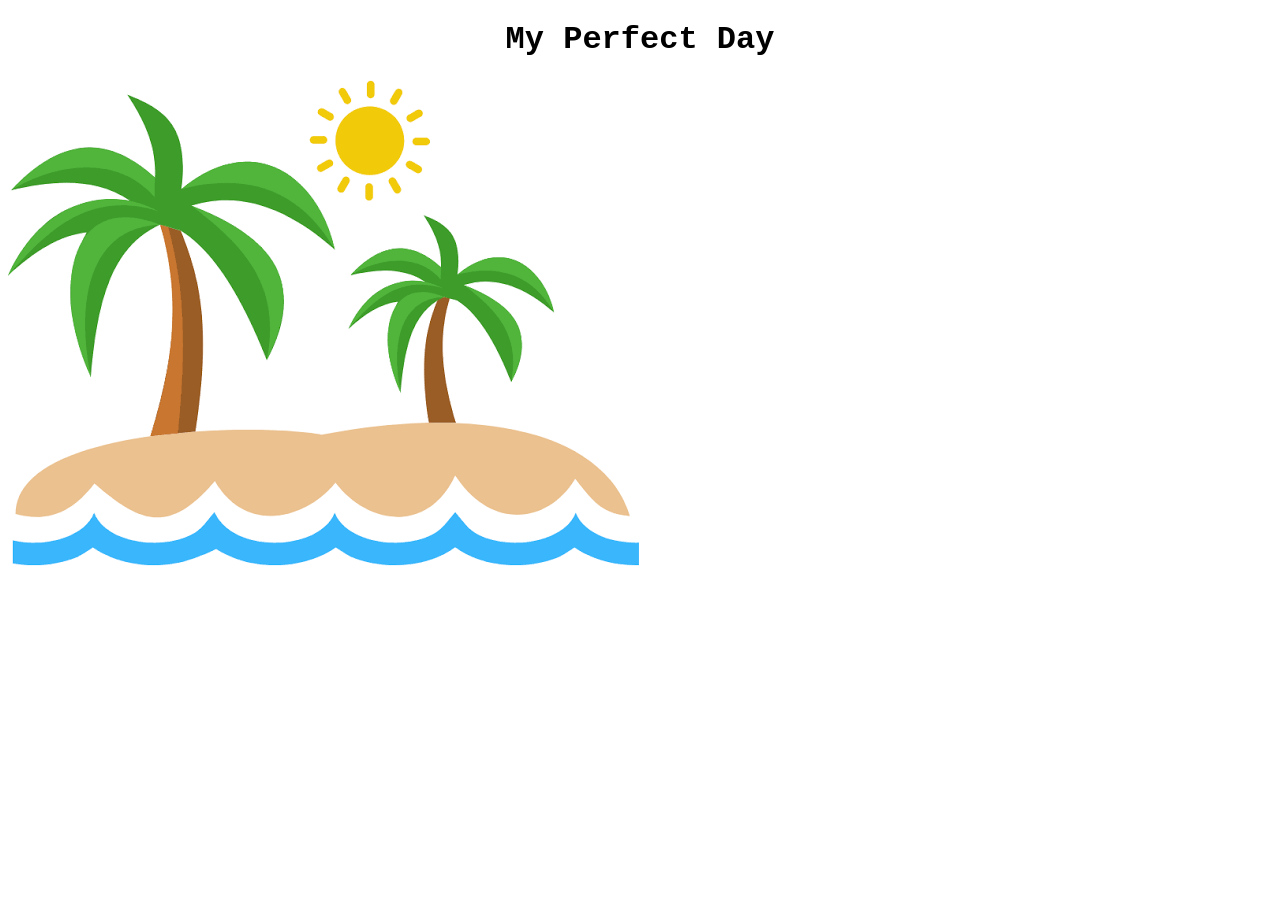
<file: index.html>
<!DOCTYPE html>
<html>
    <head>
        <title>MPD</title>
        <link rel="stylesheet" href="style.css">
    </head>
    <body>
        <h1>My Perfect Day</h1>
        <img src="IMG_0769.png" alt="Beach image" onclick="window.location.href='./beaches.html'">
    </body>
</html>
</file>
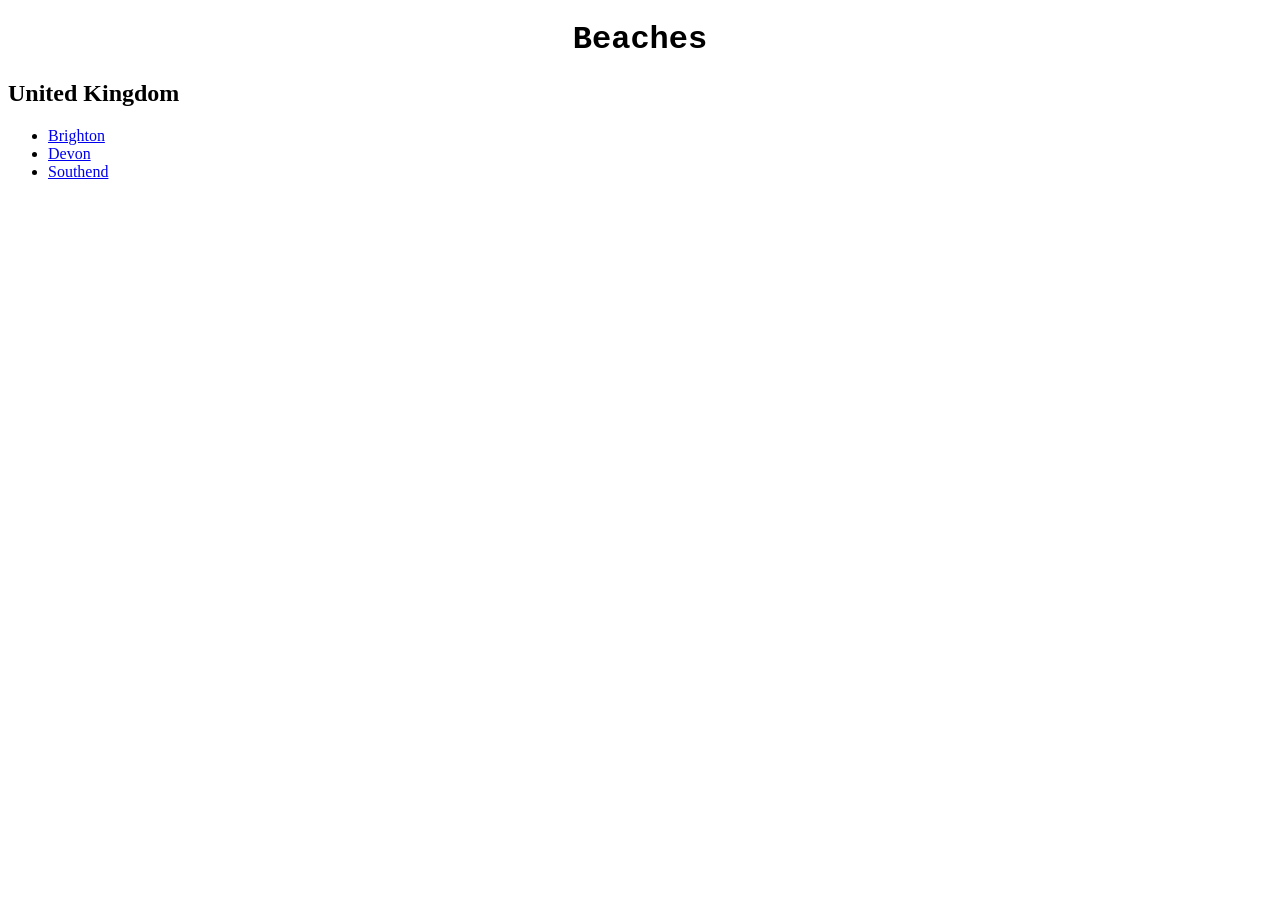
<file: beaches.html>
<!DOCTYPE html>
<html>
    <head>
        <title>My Perfect Day</title>
        <title>My perfect website</title>
        <link rel="stylesheet" href="style.css">
    </head>
    <body>
        <h1>Beaches</h1>
        <h2>United Kingdom</h2>
        <ul>
            <li ><a href="brighton.html">Brighton</a></li>
            <li><a href="Devon.html">Devon</a></li>
            <li><a href="southend.html">Southend</a></li>                 
        </ul>
          
</html>
</file>
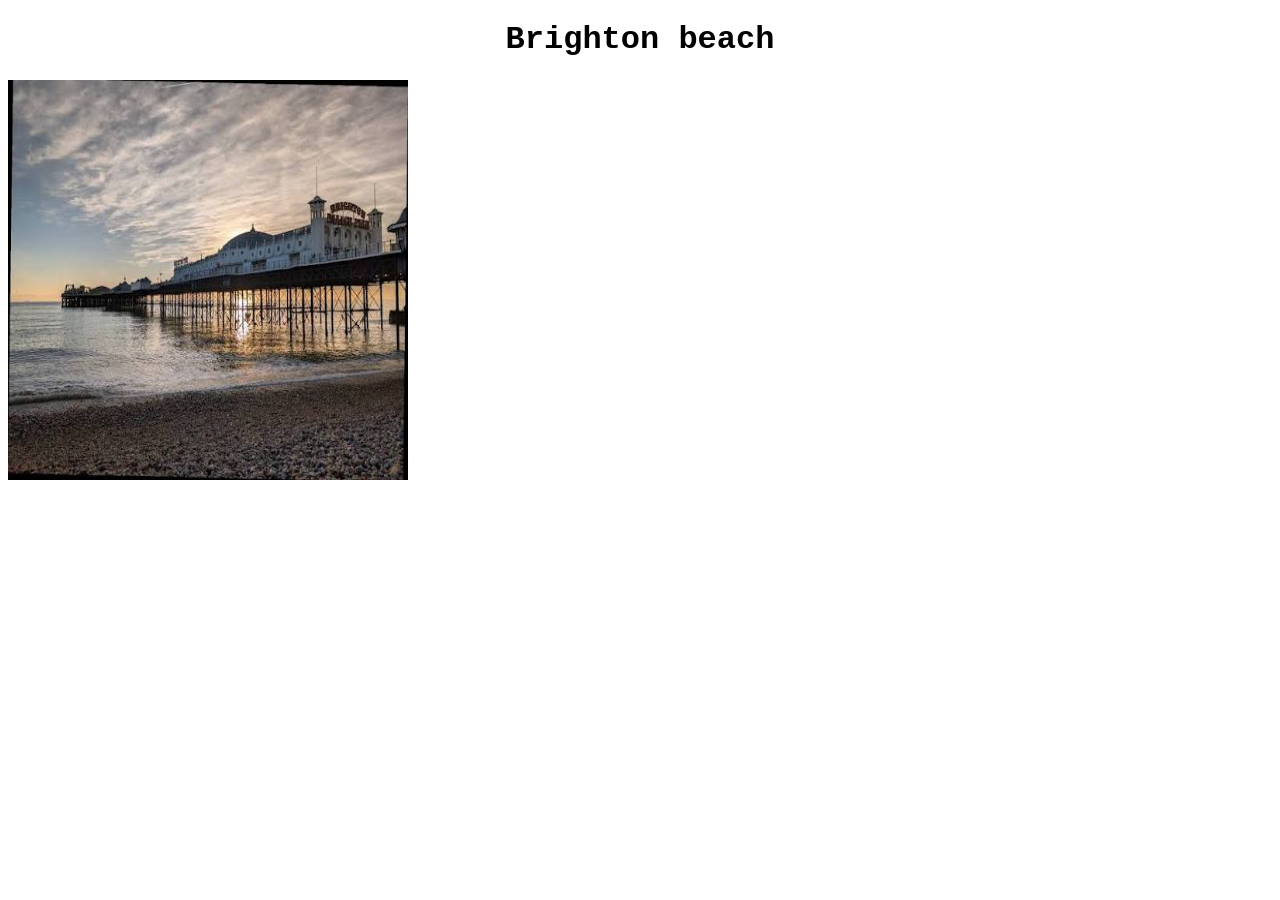
<file: brighton.html>
<!DOCTYPE html>
<html>
    <head>
        <title>My Perfect Day</title>
        <title>My perfect website</title>
        <link rel="stylesheet" href="style.css">
    </head>
    <body>
        <h1>Brighton beach </h1>
        <img src="brighton.jpeg" height="400" width="400"></img>    
</html>
</file>
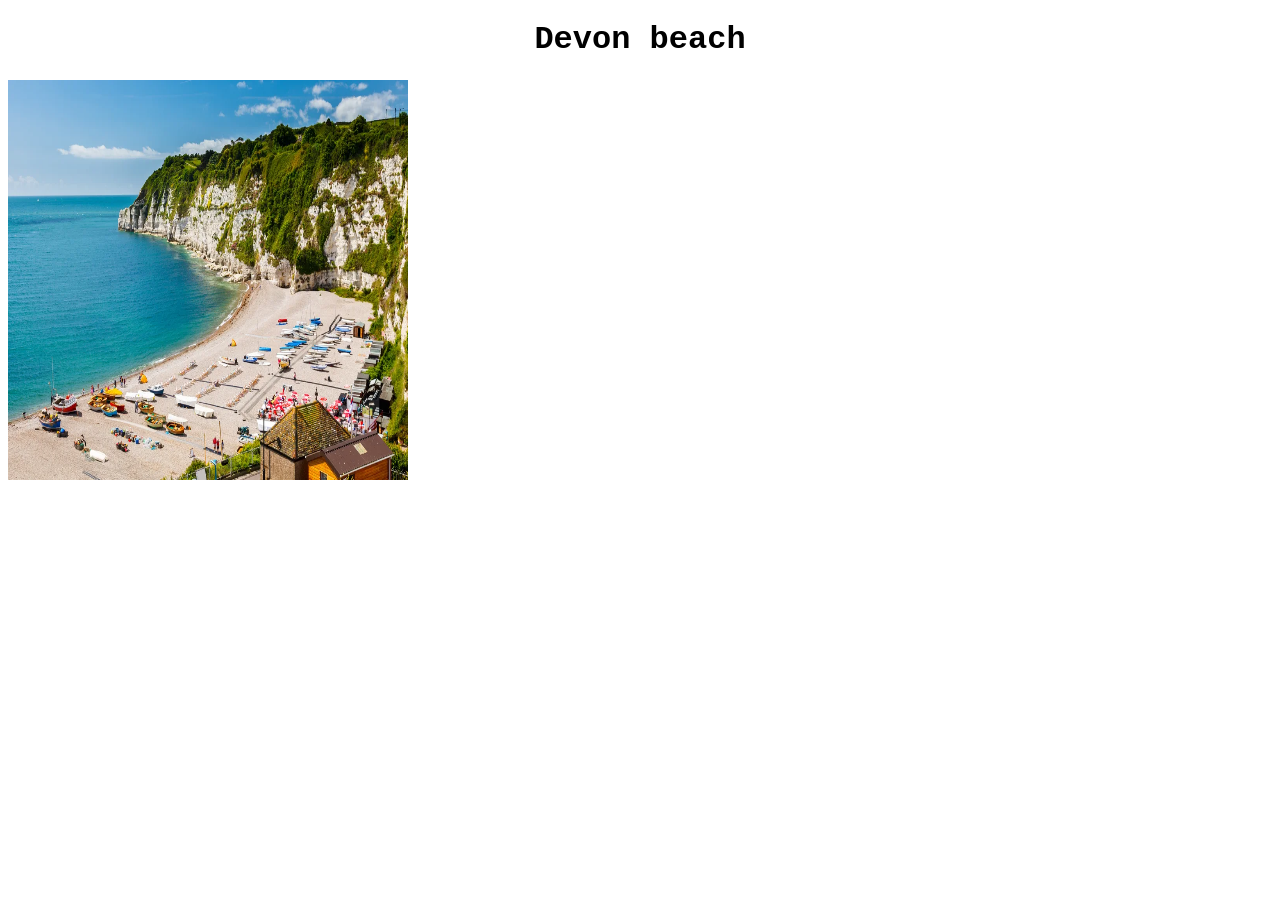
<file: Devon.html>
<!DOCTYPE html>
<html>
    <head>
        <title>My Perfect Day</title>
        <title>My perfect website</title>
        <link rel="stylesheet" href="style.css">
    </head>
    <body>
        <h1> Devon beach </h1>
        <img src="Devon.jpeg" height="400" width="400"></img>  
</html>
</file>
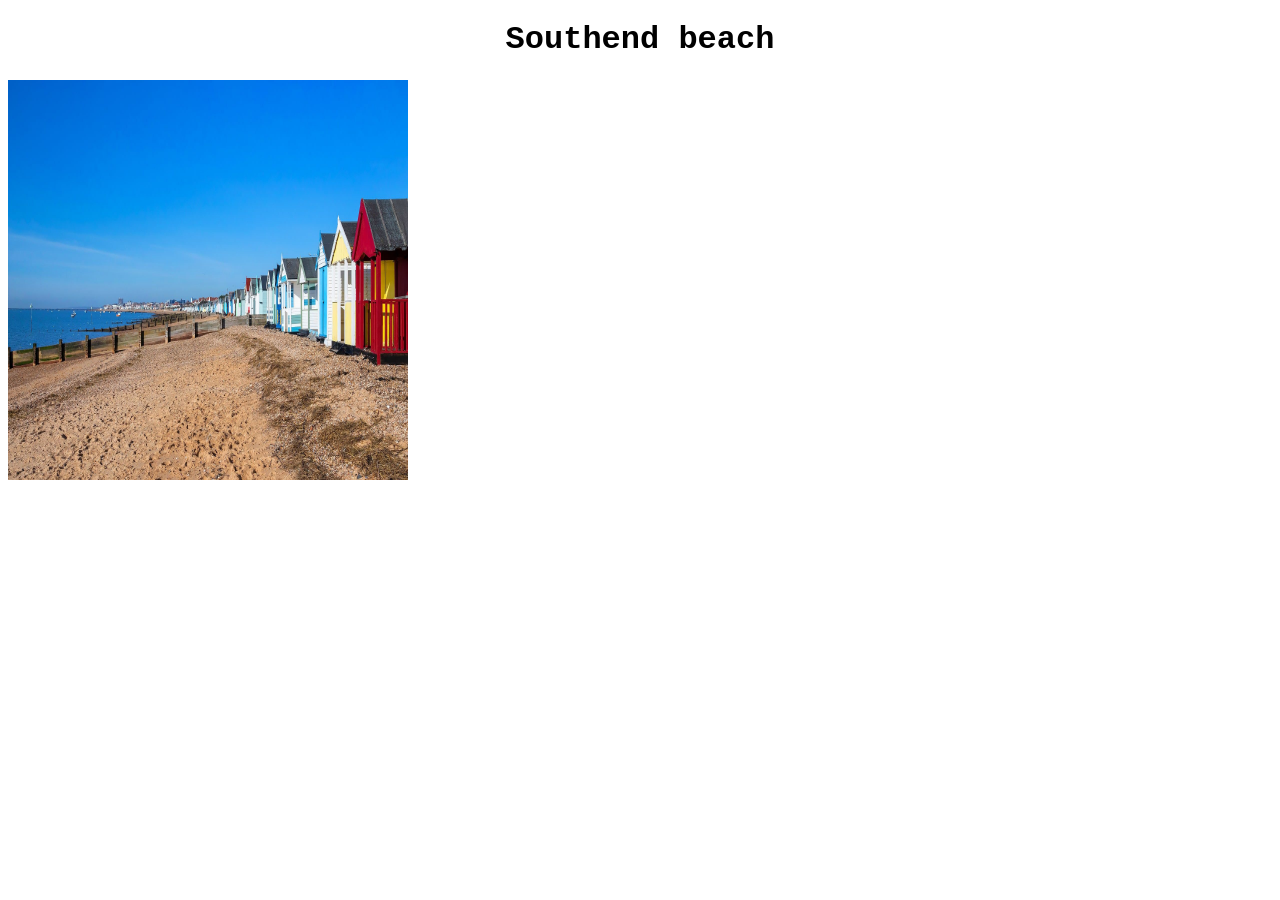
<file: southend.html>
<!DOCTYPE html>
<html>
    <head>
        <title>My Perfect Day</title>
        <title>My perfect website</title>
        <link rel="stylesheet" href="style.css">
    </head>
    <body>
        <h1>Southend beach </h1>
        <img src="southend.jpg" height="400" width="400"></img>
    </body>
</html>
</file>
<file: style.css>
h1 {
    background-color: white;
    text-align: center;
    font-family:'Courier New', monospace;
}
</file>
